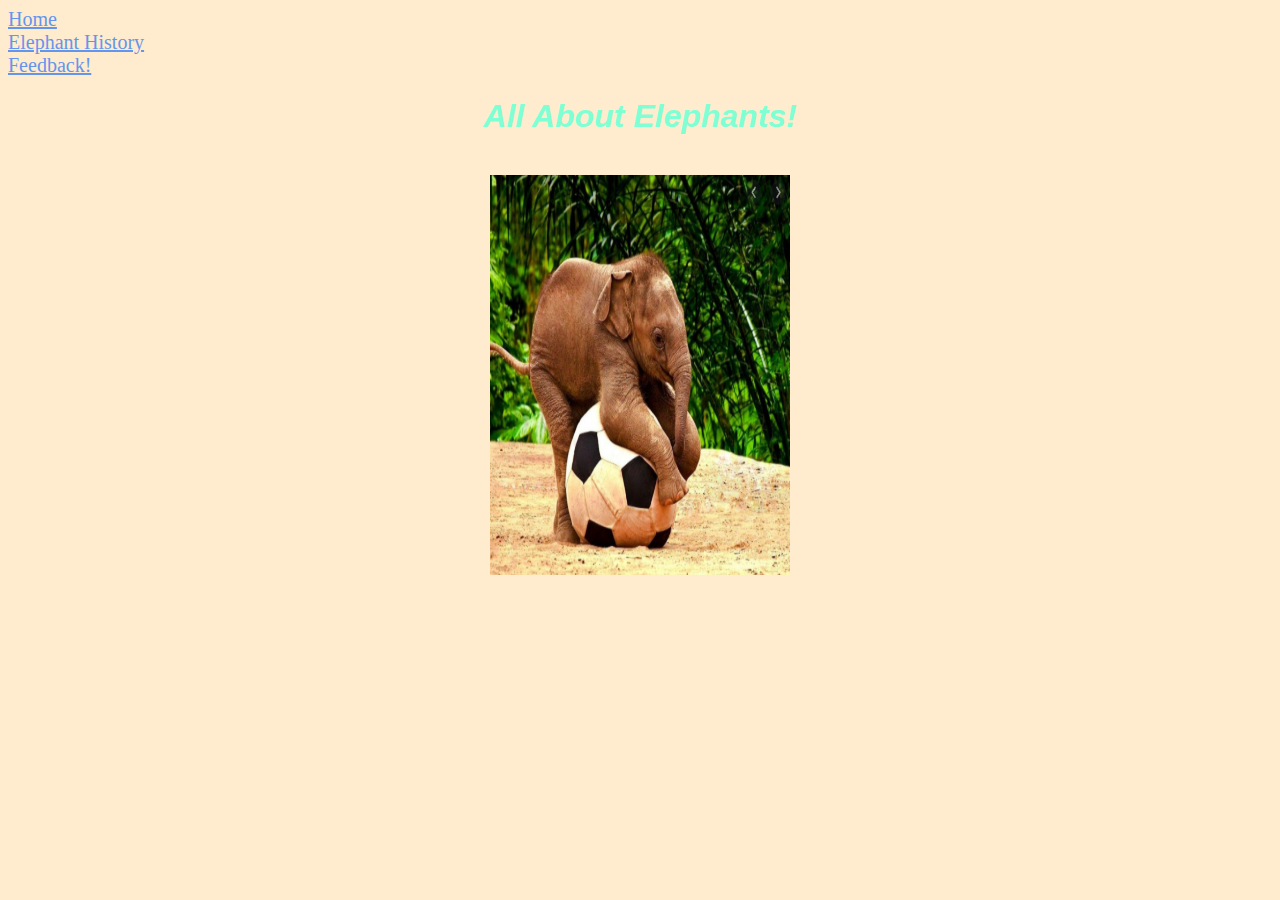
<file: index.html>
<!DOCTYPE html>
<html lang="en">
<head>
    <meta charset="UTF-8">
    <meta http-equiv="X-UA-Compatible" content="IE=edge">
    <meta name="viewport" content="width=device-width, initial-scale=1.0">
    <title>Home</title>
<link rel = "stylesheet" href = "style.css">
<link href="https://cdn.jsdelivr.net/npm/bootstrap@5.0.1/dist/css/bootstrap.min.css&quot; rel="stylesheet" integrity="sha384-+0n0xVW2eSR5OomGNYDnhzAbDsOXxcvSN1TPprVMTNDbiYZCxYbOOl7+AMvyTG2x" crossorigin="anonymous">
</head>
<body>
    <div class="container">
        <div class="row">
          <div class="col-sm">
            <a href = "index.html">Home</a> 
          </div>
          <div class="col-sm">
            <a href = "2.html">Elephant History </a>  
          </div>
          <div class="col-sm">
          <a href = "3.html">Feedback!</a>
          </div>
        </div>
      </div> 
    <div id = "Header" align = "center">
        <h1><em>All About Elephants!</em></h1>
    <br/>
    <img src = "Screenshot 2021-06-07 191223.png" alt = "image" width = "300px" height = "400px"
        </div>

</body>
</html>
</file>
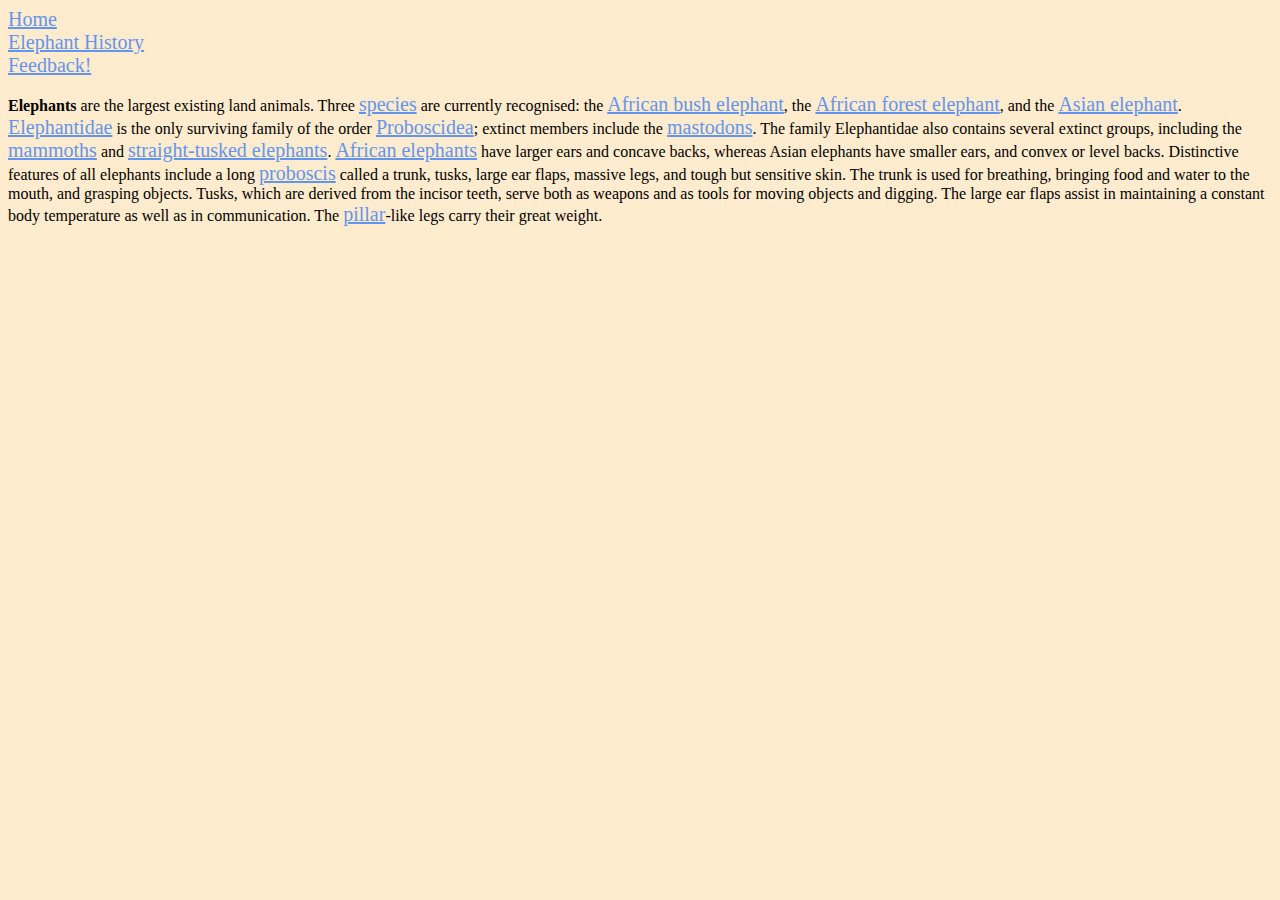
<file: 2.html>
<!DOCTYPE html>
<html lang="en">
<head>
    <meta charset="UTF-8">
    <meta http-equiv="X-UA-Compatible" content="IE=edge">
    <meta name="viewport" content="width=device-width, initial-scale=1.0">
    <title>Elephant History</title>
    <link rel = "stylesheet" href = "style.css">
    <link href="https://cdn.jsdelivr.net/npm/bootstrap@5.0.0-beta3/dist/css/bootstrap.min.css&quot; rel="stylesheet" integrity="sha384-eOJMYsd53ii+scO/bJGFsiCZc+5NDVN2yr8+0RDqr0Ql0h+rP48ckxlpbzKgwra6" crossorigin="anonymous">
</head>
<body>
    <div class="container">
        <div class="row">
          <div class="col-sm">
            <a href = "index.html">Home</a> 
          </div>
          <div class="col-sm">
            <a href = "2.html">Elephant History </a>  
          </div>
          <div class="col-sm">
          <a href = "3.html">Feedback!</a>
          </div>
        </div>
      </div>
     
  </head>
  <body>
      <p><b>Elephants</b> are the largest existing land animals. Three <a href="/wiki/Species" title="Species">species</a> are currently recognised: the <a href="/wiki/African_bush_elephant" title="African bush elephant">African bush elephant</a>, the <a href="/wiki/African_forest_elephant" title="African forest elephant">African forest elephant</a>, and the <a href="/wiki/Asian_elephant" title="">Asian elephant</a>. <a href="/wiki/Elephantidae" title="Elephantidae">Elephantidae</a> is the only surviving family of the order <a href="/wiki/Proboscidea" title="Proboscidea">Proboscidea</a>; extinct members include the <a href="/wiki/Mastodon" title="Mastodon">mastodons</a>. The family Elephantidae also contains several extinct groups, including the <a href="/wiki/Mammoth" title="Mammoth">mammoths</a> and <a href="/wiki/Straight-tusked_elephant" title="Straight-tusked elephant">straight-tusked elephants</a>. <a href="/wiki/African_elephant" title="African elephant">African elephants</a> have larger ears and concave backs, whereas Asian elephants have smaller ears, and convex or level backs. Distinctive features of all elephants include a long <a href="/wiki/Proboscis" title="Proboscis">proboscis</a> called a trunk, tusks, large ear flaps, massive legs, and tough but sensitive skin. The trunk is used for breathing, bringing food and water to the mouth, and grasping objects. Tusks, which are derived from the incisor teeth, serve both as weapons and as tools for moving objects and digging. The large ear flaps assist in maintaining a constant body temperature as well as in communication. The <a href="/wiki/Column" title="Column">pillar</a>-like legs carry their great weight.
      </p>
</body>
</html>
</file>
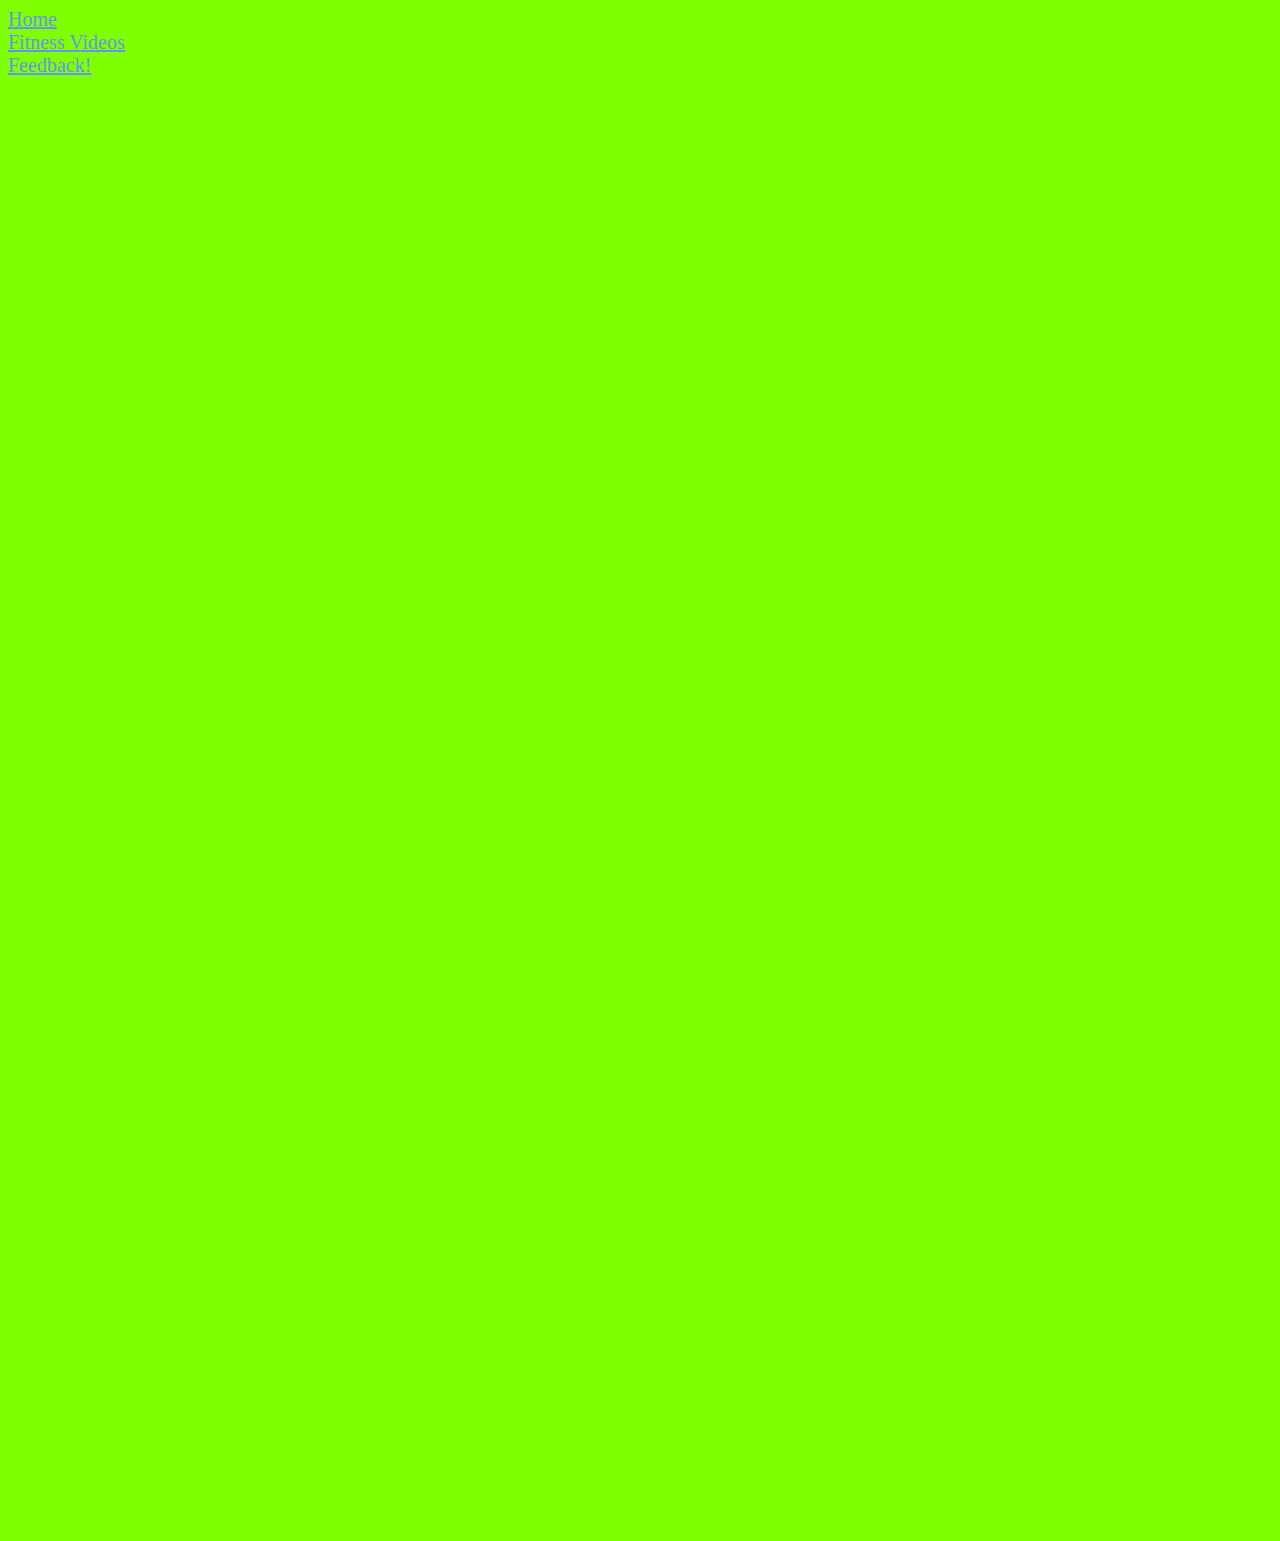
<file: 22.html>
<!DOCTYPE html>
<html lang="en">
<head>
    <meta charset="UTF-8">
    <meta http-equiv="X-UA-Compatible" content="IE=edge">
    <meta name="viewport" content="width=device-width, initial-scale=1.0">
    <title> Fitness Videos</title>
    <link rel = "stylesheet" href = "style2.css">
    <link href="https://cdn.jsdelivr.net/npm/bootstrap@5.0.0-beta3/dist/css/bootstrap.min.css&quot; rel="stylesheet" integrity="sha384-eOJMYsd53ii+scO/bJGFsiCZc+5NDVN2yr8+0RDqr0Ql0h+rP48ckxlpbzKgwra6" crossorigin="anonymous">
</head>
<body>
    <div class="container">
        <div class="row">
          <div class="col-sm">
            <a href = "index2.html">Home</a> 
          </div>
          <div class="col-sm">
            <a href = "22.html">Fitness Videos </a>  
          </div>
          <div class="col-sm">
          <a href = "32.html">Feedback!</a>
          </div>
        </div>
      </div>
     <embed><iframe width="640" height="360" src="https://www.youtube.com/embed/ml6cT4AZdqI" title="YouTube video player" frameborder="0" allow="accelerometer; autoplay; clipboard-write; encrypted-media; gyroscope; picture-in-picture" allowfullscreen></iframe></embed>
     <embed><iframe width="640" height="360" src="https://www.youtube.com/embed/enYITYwvPAQ" title="YouTube video player" frameborder="0" allow="accelerometer; autoplay; clipboard-write; encrypted-media; gyroscope; picture-in-picture" allowfullscreen></iframe></embed>
     <embed><iframe width="640" height="360" src="https://www.youtube.com/embed/L_A_HjHZxfI" title="YouTube video player" frameborder="0" allow="accelerometer; autoplay; clipboard-write; encrypted-media; gyroscope; picture-in-picture" allowfullscreen></iframe></embed>
     <embed><iframe width="640" height="360" src="https://www.youtube.com/embed/J4Ce-okhwvo" title="YouTube video player" frameborder="0" allow="accelerometer; autoplay; clipboard-write; encrypted-media; gyroscope; picture-in-picture" allowfullscreen></iframe></embed>
  </head>
  <body>
  
</body>
</html>
</file>
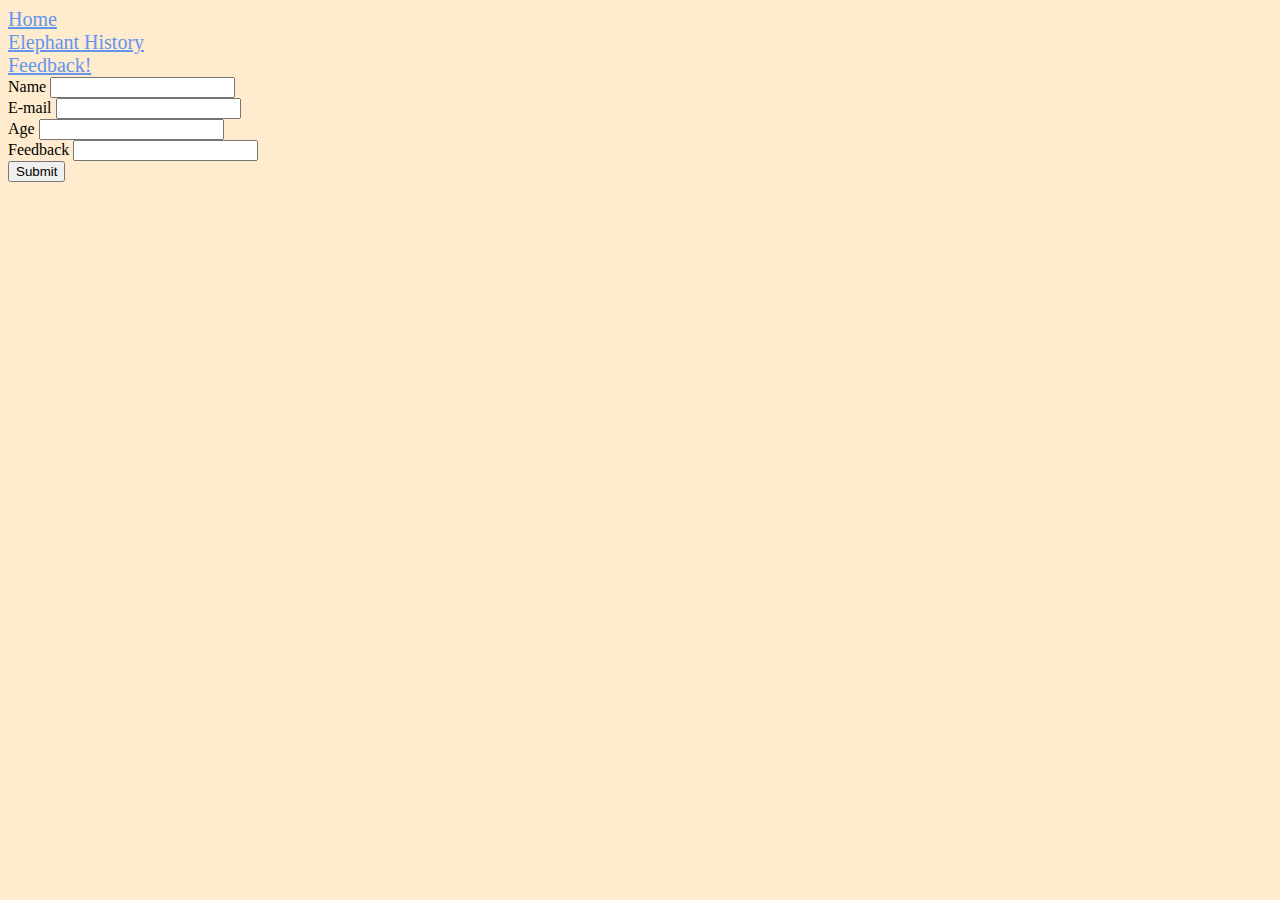
<file: 3.html>
<!DOCTYPE html>
<html lang="en">
<head>
    <meta charset="UTF-8">
    <meta http-equiv="X-UA-Compatible" content="IE=edge">
    <meta name="viewport" content="width=device-width, initial-scale=1.0">
    <title>Feedback!</title>
    <link rel = "stylesheet" href = "style.css">
    <link href="https://cdn.jsdelivr.net/npm/bootstrap@5.0.0-beta3/dist/css/bootstrap.min.css&quot; rel="stylesheet" integrity="sha384-eOJMYsd53ii+scO/bJGFsiCZc+5NDVN2yr8+0RDqr0Ql0h+rP48ckxlpbzKgwra6" crossorigin="anonymous">
</head>
<body>
    <div class="container">
        <div class="row">
          <div class="col-sm">
            <a href = "index.html">Home</a> 
          </div>
          <div class="col-sm">
            <a href = "2.html">Elephant History </a>  
          </div>
          <div class="col-sm">
          <a href = "3.html">Feedback!</a>
          </div>
        </div>
      </div> 
    
    <script>
		function SubForm (){
			$.ajax({
				url:"https://api.apispreadsheets.com/data/14026/",
				type:"post",
				data:$("#myForm").serializeArray(),
				success: function(){
					alert("Form Data Submitted :)")
				},
				error: function(){
					alert("There was an error :(")
				}
			});
		}
	</script>
</head>
<body>
	<form id="myForm">
		<label>Name</label>
		<input name="Name" />
		<br/>
		<label>E-mail</label>
		<input name="E-mail" />
		<br/>
		<label>Age</label>
    <input name="Age" />
    <br/>
    <label>Feedback</label>
		<input name="Feedback" />
		<br/>
	</form>
	<button onclick='SubForm'>Submit</button>
    </script>
</body>
</html>
</file>
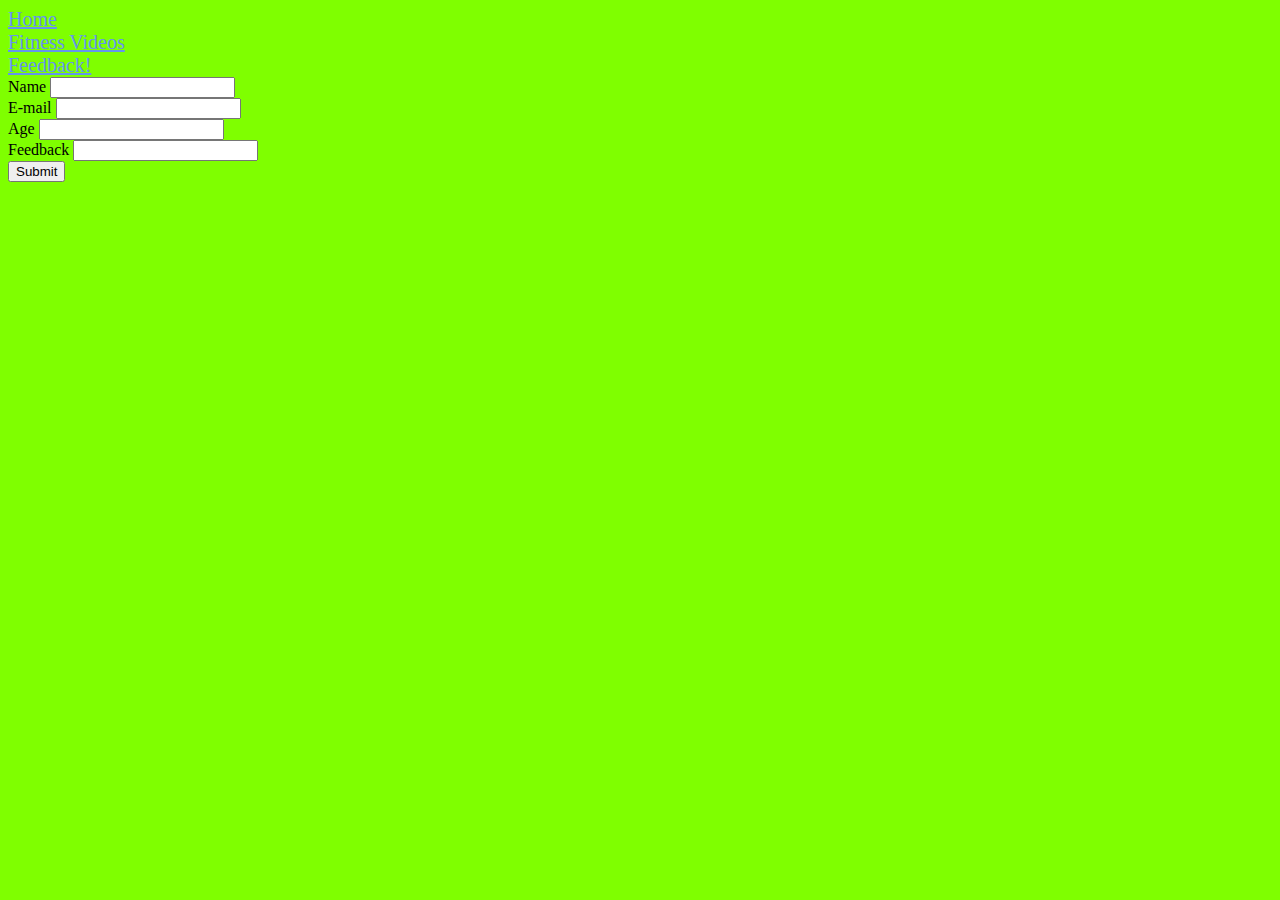
<file: 32.html>
<!DOCTYPE html>
<html lang="en">
<head>
    <meta charset="UTF-8">
    <meta http-equiv="X-UA-Compatible" content="IE=edge">
    <meta name="viewport" content="width=device-width, initial-scale=1.0">
    <title>Feedback!</title>
    <link rel = "stylesheet" href = "style2.css">
    <link href="https://cdn.jsdelivr.net/npm/bootstrap@5.0.1/dist/css/bootstrap.min.css&quot; rel="stylesheet" integrity="sha384-+0n0xVW2eSR5OomGNYDnhzAbDsOXxcvSN1TPprVMTNDbiYZCxYbOOl7+AMvyTG2x" crossorigin="anonymous">
</head>
<body>
    <div class="container">
        <div class="row">
          <div class="col-sm">
            <a href = "index2.html">Home</a> 
          </div>
          <div class="col-sm">
            <a href = "22.html">Fitness Videos </a>  
          </div>
          <div class="col-sm">
          <a href = "32.html">Feedback!</a>
          </div>
        </div>
      </div> 
    
    <script>
		function SubForm (){
			$.ajax({
				url:"https://api.apispreadsheets.com/data/14026/",
				type:"post",
				data:$("#myForm").serializeArray(),
				success: function(){
					alert("Form Data Submitted :)")
				},
				error: function(){
					alert("There was an error :(")
				}
			});
		}
	</script>
</head>
<body>
	<form id="myForm">
		<label>Name</label>
		<input name="Name" />
		<br/>
		<label>E-mail</label>
		<input name="E-mail" />
		<br/>
		<label>Age</label>
    <input name="Age" />
    <br/>
    <label>Feedback</label>
		<input name="Feedback" />
		<br/>
	</form>
	<button onclick='SubForm'>Submit</button>
    </script>
</body>
</html>
</file>
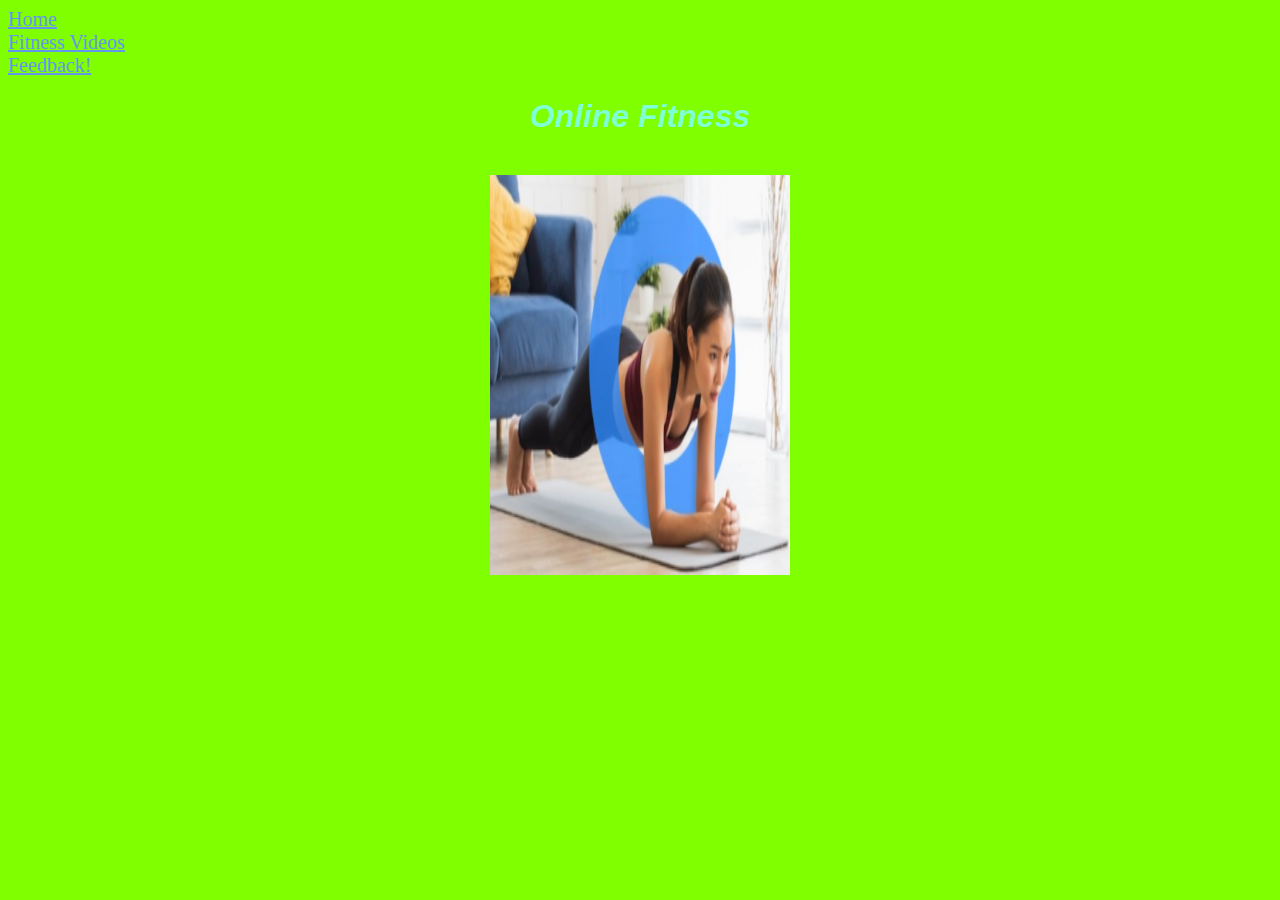
<file: index2.html>
<!DOCTYPE html>
<html lang="en">
<head>
    <meta charset="UTF-8">
    <meta http-equiv="X-UA-Compatible" content="IE=edge">
    <meta name="viewport" content="width=device-width, initial-scale=1.0">
    <title>Home</title>
<link rel = "stylesheet" href = "style2.css">
<link href="https://cdn.jsdelivr.net/npm/bootstrap@5.0.1/dist/css/bootstrap.min.css&quot; rel="stylesheet" integrity="sha384-+0n0xVW2eSR5OomGNYDnhzAbDsOXxcvSN1TPprVMTNDbiYZCxYbOOl7+AMvyTG2x" crossorigin="anonymous">
</head>
<body>
    <div class="container">
        <div class="row">
          <div class="col-sm">
            <a href = "index2.html">Home</a> 
          </div>
          <div class="col-sm">
            <a href = "22.html">Fitness Videos</a>  
          </div>
          <div class="col-sm">
          <a href = "32.html">Feedback!</a>
          </div>
        </div>
      </div> 
    <div id = "Header" align = "center">
        <h1><em>Online Fitness</em></h1>
    <br/>
    <img src = "Screenshot 2021-06-20 160314.png" alt = "image" width = "300px" height = "400px"
        </div>

</body>
</html>
</file>
<file: style.css>
p {
    color: black;
}
body {
    background-color:blanchedalmond;
}
h1 {
    color:aquamarine;
    font-family: -apple-system, BlinkMacSystemFont, 'Segoe UI', Roboto, Oxygen, Ubuntu, Cantarell, 'Open Sans', 'Helvetica Neue', sans-serif;
}
#header {
    color: blueviolet;
}
a {
    color: cornflowerblue;
    font-family: 'Times New Roman', Times, serif;
    font-size: 20px;
}
</file>
<file: style2.css>
p {
    color: black;
}
body {
    background-color: chartreuse;
}
h1 {
    color:aquamarine;
    font-family: -apple-system, BlinkMacSystemFont, 'Segoe UI', Roboto, Oxygen, Ubuntu, Cantarell, 'Open Sans', 'Helvetica Neue', sans-serif;
}
#header {
    color: blueviolet;
}
a {
    color: cornflowerblue;
    font-family: 'Times New Roman', Times, serif;
    font-size: 20px;
}
</file>
